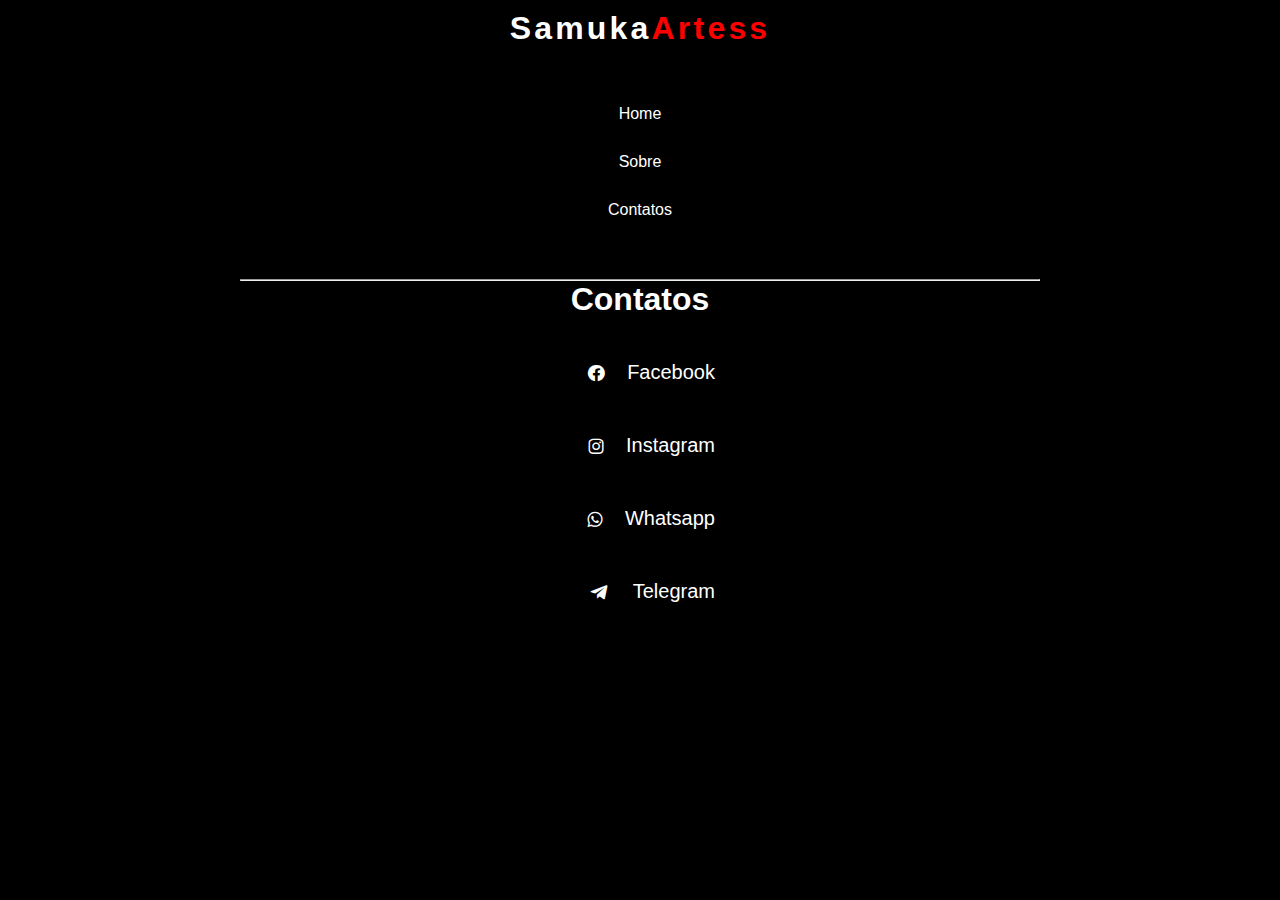
<file: contatos.html>
<!DOCTYPE html>
<html lang="en">
<head>
    <meta charset="UTF-8">
    <meta http-equiv="X-UA-Compatible" content="IE=edge">
    <meta name="viewport" content="width=device-width, initial-scale=1.0">
    <link rel="stylesheet" href="estilo.css">
    <link href='https://unpkg.com/boxicons@2.1.2/css/boxicons.min.css' rel='stylesheet'>
    <title>SamukaArtess</title>
</head>
<body>
    <div id="conteiner"> <!--Inicio conteiner-->
        <div id="navegacao"> <!--Incio-navegação-->
           <div class="logo"><a href="index.html"><h1>Samuka<span class="logo-color">Artess</span></a></h1></div>
           <br>   
           <div class="conteiner-nav">
            <ul class="barra-navegacao">
                <li class="lista" ><a href="index.html">Home</a></li>
                <li class="lista" ><a href="sobre.html">Sobre</a></li>
                <li class="lista" ><a href="contatos.html">Contatos</a></li>
               </ul> 
           </div>
        </div> <!--Fim-navegação-->
        <div id="roda-pe">
            <hr>
            <div class="contatos">
                <div class="roda-pe-contatos"><h1>Contatos</h1></div>
                <br>
                <ul>
                    <li class="contatos-lista"><a href="https://www.facebook.com/profile.php?id=100004334131232"><i class='bx bxl-facebook-circle' ></i>Facebook</a></li>
                    <li class="contatos-lista"><a href="https://www.instagram.com/samukaartss/"><i class='bx bxl-instagram' ></i> Instagram</a></li>
                    <li class="contatos-lista"><a href="#"><i class='bx bxl-whatsapp' ></i> Whatsapp</a></li>
                    <li class="contatos-lista"><a href=""><i class='bx bxl-telegram' ></i> Telegram</a></li>
                </ul>
            </div>
        </div>
    </div> <!--Fim conteiner-->
</body>
</html>
</file>
<file: estilo.css>
* {
    margin: auto;
    padding: 0px;
    background-color: black;
    color: white;
    font-family: 'Segoe UI', Tahoma, Geneva, Verdana, sans-serif;
}

#navegacao {
   
    min-width: 320px;
    max-width: 800px;
    display: block;
    flex-direction: center;
    justify-content: center;
    
}

.logo {
    display: flex;
    flex-direction: center;
    cursor: pointer;
    
}

.conteiner-nav{
    display: flex;
    align-items: center;
    justify-content: center;
    margin-top: 10px;
}

.barra-navegacao {
    display: inline-block;
    justify-content: center;
    align-items: center;
    min-width: 320px;
}

.lista {
    display: flex;
    flex-direction: center;
    justify-content: center;
    margin-top: 10px;
    cursor: pointer;
}

.logo,.logo-color{
    font-family: Impact, Haettenschweiler, 'Arial Narrow Bold', sans-serif;
    letter-spacing: 0.2rem; 
}

.logo-color{
    color: red;

}

.titulo-artes,a {
    margin: 10px 0px;
    display: flex;
    justify-content: center;
    cursor: pointer;
}



.foto {
    margin-top: 20px;
    min-width: 320px;
    max-width: 800px;
    display: block;
    justify-content: center;
    align-items: center;
}

.conteudo, img {
    display: block;
    justify-content: center;
    align-items: center;
    cursor: pointer;
}

img {
    width: 50%;
}

.ver-mais {
    height: 50px;
    font-size: 22px;
    width: 150px;
    display: flex;
    justify-content: center;
    align-items: center;
}

.ver-mais, a {
    text-decoration: none;
}

#roda-pe {
    margin-top: 50px;
    min-width: 320px;
    max-width: 800px;
    display: block;
    flex-direction: center;
    justify-content: center;
}

.contatos {
    display: block;
    align-items: center;
    flex-direction: center;
    justify-content: center;
    width: 320px;
    height: 350px;
}

.roda-pe-contatos {
    display: flex;
    justify-content: center;
    align-items: center;
    width: 250px;
}

.contatos-lista {
    padding: 15px;
    display: block;
    flex-direction: center;
    justify-content: center;
    align-items: center;
    width: 150px;
    list-style: none;
    cursor: pointer;
    font-size: 20px;
}
</file>
